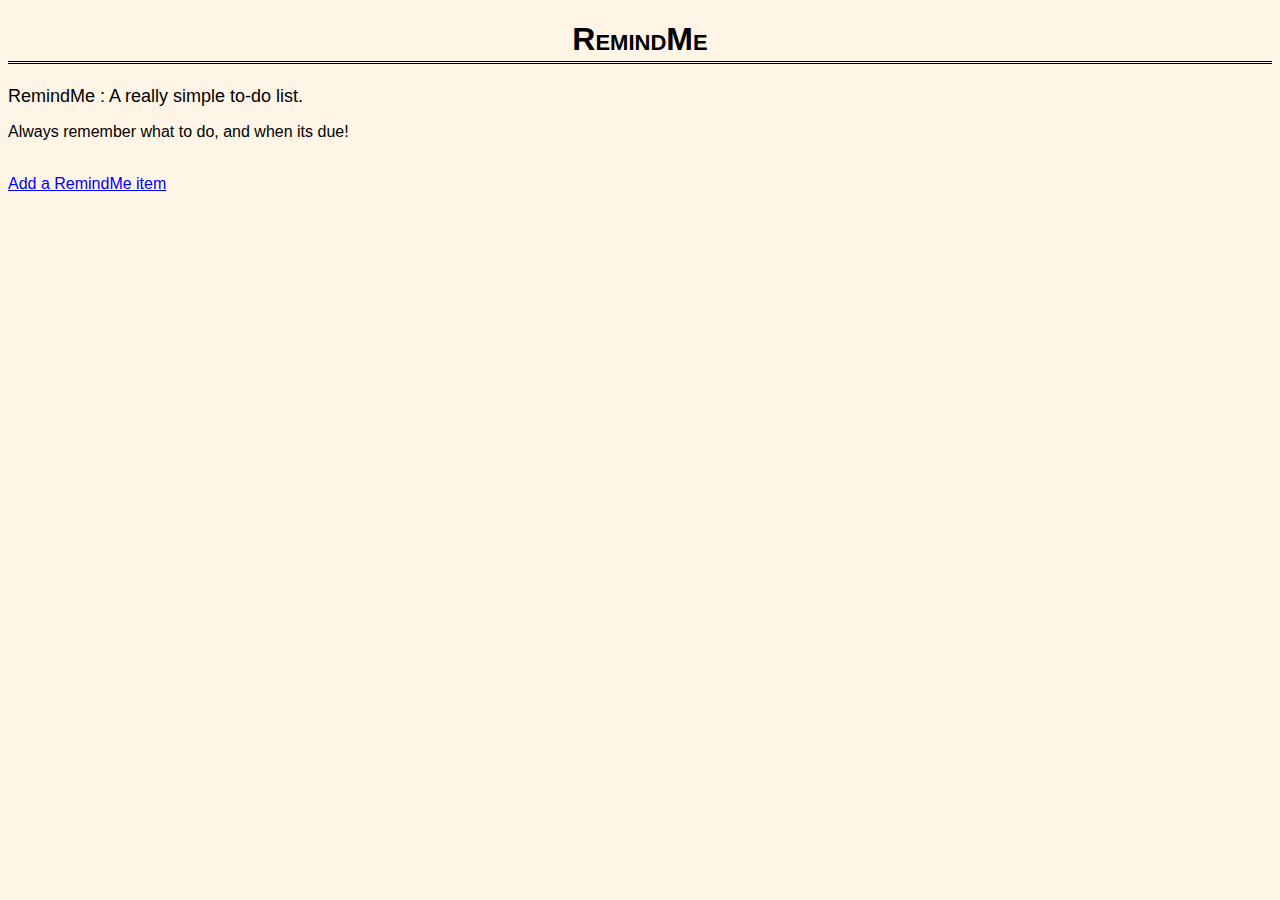
<file: index.html>
<!doctype html>
 <!-- Jeremy Goldman
	 Visual Frameworks
	 Project 2
	 Term :1303
 -->
 <html>
 	<head>
 	
 		<!-- Character Set Meta -->
 		<meta charset="uft-8" />
 		
 		<!-- Search Engine Optimization meta tags -->
 		<meta name = "description" content="RemeindMe is a simple To-Do list app." />
 		<meta name = "keywords" content="RemindMe, Jeremy Goldman, to-do, reminder" />
 		<meta name="robots" content="index, follow" />
 		
 		<!-- viewport meta tag for Mobile Browser scaled page -->
 		<meta name="viewport" content="user-scalable=no, width=device-width" />
 		
 		<!--CSS Link-->
 		<link href="css/styles.css" rel="stylesheet" />
 		
 		<!--Page Title-->
 		<title>RemindMe</title>
 		
 	</head>
 	<body>
 		
 		<!-- Page content lives here.-->
        <h1>RemindMe</h1>
        
        <h2>RemindMe : A really simple to-do list.</h2>
        <p>Always remember what to do, and when its due!</p>
       
        <br />
        <a href="additem.html">Add a RemindMe item</a>
        
 	</body>
 
 
 
 </html>
</file>
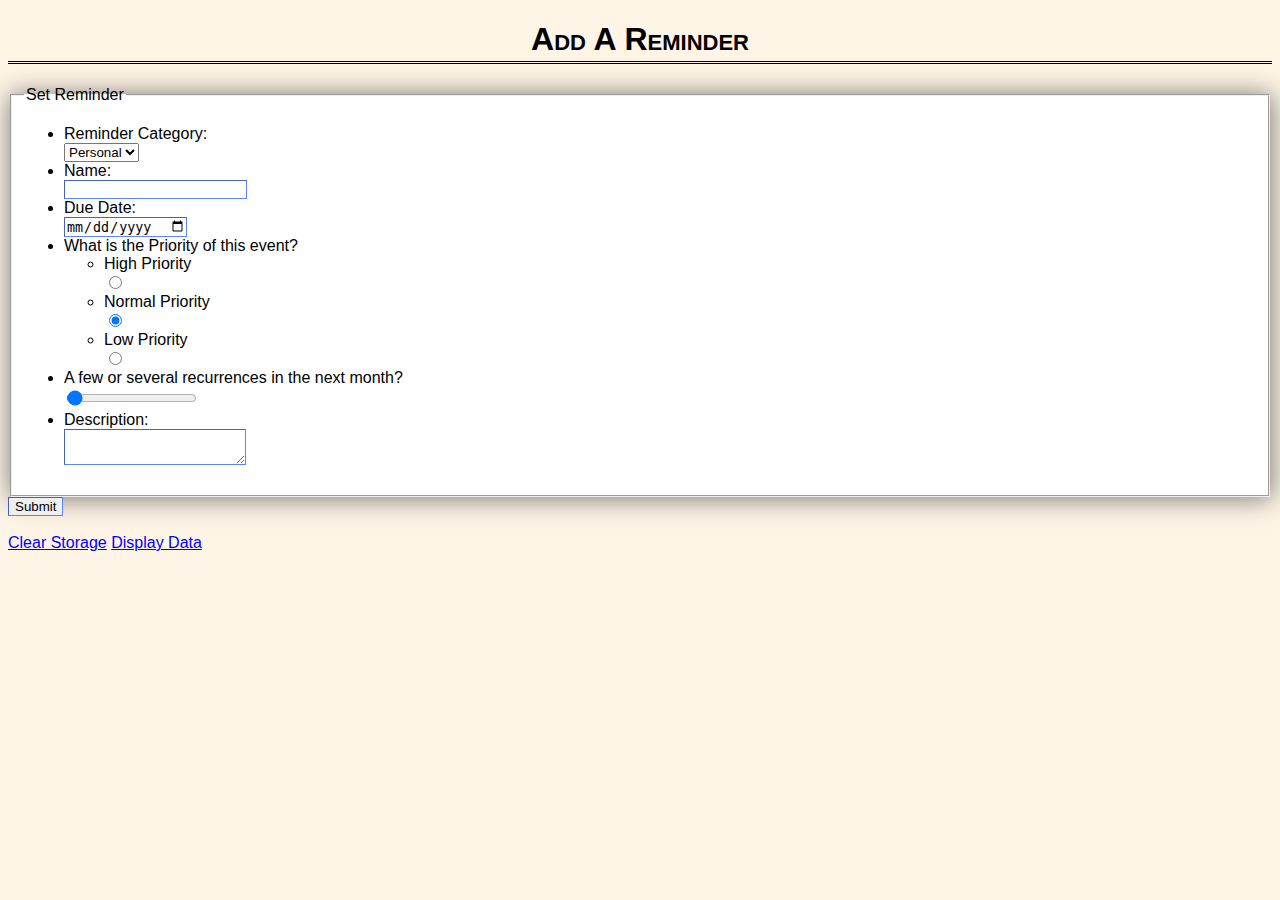
<file: additem.html>
<!doctype html>
  <!-- Jeremy Goldman
	 Visual Frameworks
	 Project 2
	 Term :1303
 -->

 <html>
 	<head>
 	
 		<!-- Character Set Meta -->
 		<meta charset="uft-8" />
 		
 		<!-- Search Engine Optimization meta tags -->
 		<meta name = "description" content="RemeindMe is a simple To-Do list app." />
 		<meta name = "keywords" content="RemindMe, Jeremy Goldman, to-do, reminder" />
 		<meta name="robots" content="index, follow" />
 		
 		<!-- viewport meta tag for Mobile Browser scaled page -->
 		<meta name="viewport" content="user-scalable=no, width=device-width" />
 		<meta name="HandheldFriendly" content="True" />
 		<meta name="MobileOptimized" content="320" />
 		
 		<!--Page Title-->
 		<title>RemindMe</title>
 		
 		<!--CSS Link-->
 		<link href="css/styles.css" rel="stylesheet" />
 		

 		
 	</head>
 	<body>
 		
 		<!-- Page content lives here.-->
        <h1>Add a Reminder</h1>
        
        <!-- Form data-->
        
        <form action = "#" method="post" id="reminderForm">
        	<fieldset>
	        	<legend>Set Reminder</legend>
	        	<ul>
	        		<!-- Select / Option -->
	        		<li id="select">
	        			<label for="category">Reminder Category:</label>
	        		</li>
	        		
	        		
	        		<!-- Label and text field -->
	        		<li><label for="remindTitle">Name:</label><input type="text" id="remindTitle" /></li>
	        		
	        		
	        		<!-- Date -->
	        		<li><label for="due">Due Date:</label><input type="date" id="due" /></li>
	        		
	        		
	        		<!-- Radio Buttons -->
	        		<li>What is the Priority of this event?
		        		<ul>
			        		<li><label for="hipri">High Priority</label><input type="radio" name="priority" value="high" id="hipri" /></li>
			        		<li><label for="stdpri">Normal Priority</label><input type="radio" checked name="priority" value="normal" id="stdpri" /></li>
			        		<li><label for="lopri">Low Priority</label><input type="radio" name="priority" value="low" id="lopri" /></li>
		        		</ul>
		        	</li>
	        		
	        		
	        		<!-- Range Selection -->
	        		<li>
		        		<label for="recurrence">A few or several recurrences in the next month?</label>
		        		
		        		<input type="range" id="recurrence" min="0" max="10" value="0" name="recurrence" />
	        		</li>
	        		<!-- Text Area -->
	        		<li>
	        			<label for="description">Description:</label>
	        			<textarea id="description" form="reminderForm"></textarea>
	        		</li>
	        		<!-- Hidden input -->
	        		<input type="hidden" value="someData" />
	        	</ul>
        	</fieldset>
        	<!-- Submit Button -->
        	<input type="button" value="Submit" id="submit"/>
        </form>
        <br />
        <!-- Clear and Display Data Links -->
        <a href="#" id="clearData">Clear Storage</a>
        <a href="#" id="showData">Display Data</a>
        <a href="additem.html" id="addNewForm" style="display:none;">Add New Reminder</a>
 		<!--JS Link-->
 		<script type="text/javascript" src="js/main.js"></script>
 	</body>
 </html>
</file>
<file: css/styles.css>
/*
Jeremy Goldman
VFW - Term 1303
Project 1
03/13/2013

*/

label{
	
	display: block;
	
	
	
}

h1{
	text-align: center;
	color:black;
	text-transform:capitalize;
	border-bottom-style:double;
	width: 100%;
	height: 40px;
	font-variant: small-caps;
}

h2{
	
	font-weight: lighter;
	font-size: large;
	
}

fieldset{
	
	background: white;
	box-shadow: 1px 1px 25px 1px rgba(0,0,0,0.5);
}

body{
	
	background: #fff5e7;
	font-family:helvetica;
	
}


input{
	
	border: 1px inset rgba(73,119,255,0.89);

}

textarea{
	
	border: 1px inset rgba(73,119,255,0.89);
	
}
a{
	color:blue;
}
</file>
